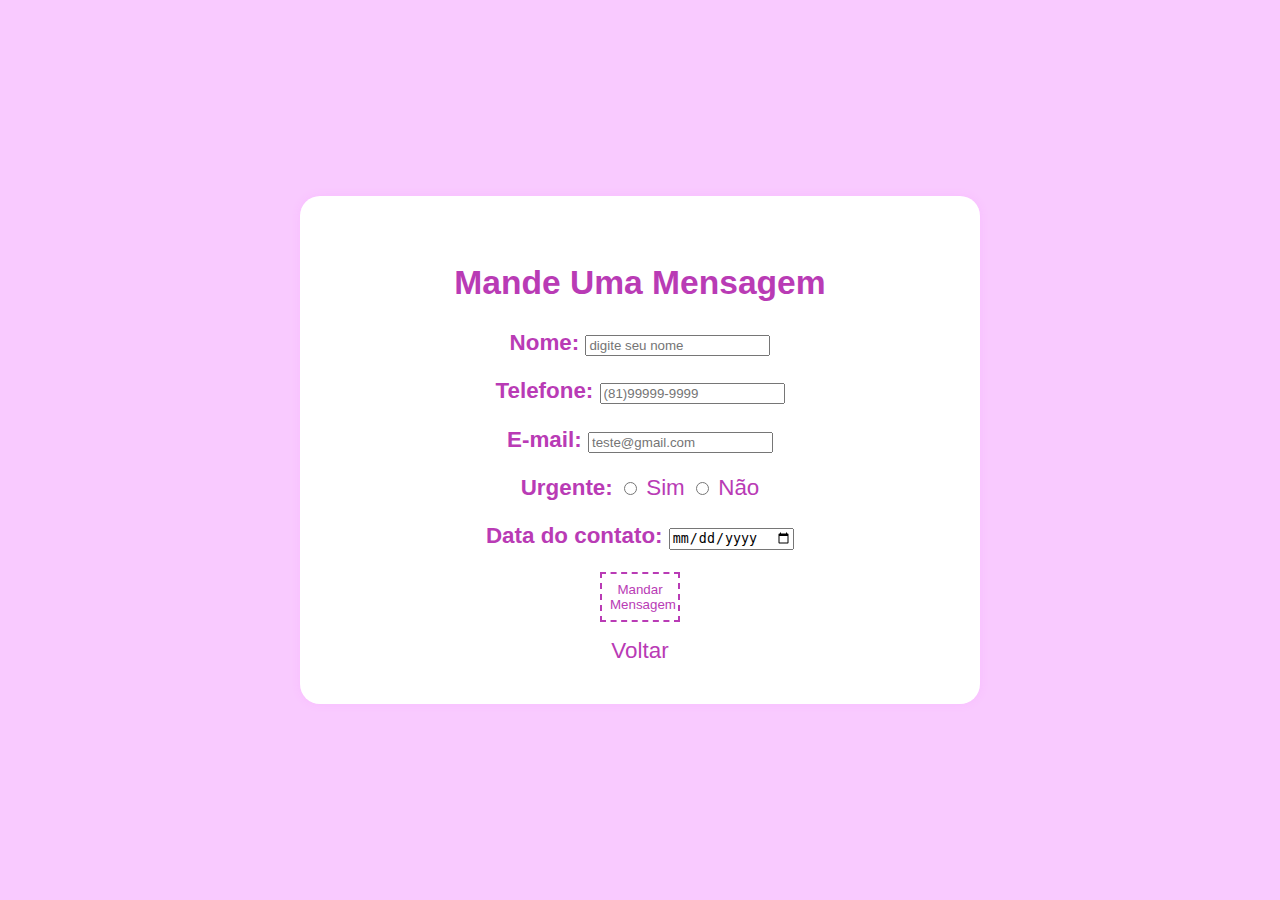
<file: Portifolio/contateme.html>
<!DOCTYPE html>
<html lang="pt-br">
<head>
    <meta charset="UTF-8">
    <link rel="stylesheet" href="style.css" />
    <meta name="viewport" content="width=device-width, initial-scale=1.0">
    <title>Contate-me</title>
</head>
<body>
    <main>
        <div class="content">
            <h2>Mande Uma Mensagem</h2>
            <form>
                <p>
                    <label for="name">Nome: </label>
                    <input required type="text" id="name" placeholder="digite seu nome">
                </p>
                <p>
                    <label>Telefone: </label>
                    <input required type="tel" placeholder="(81)99999-9999">
                </p>
                <p>
                    <label>E-mail: </label>
                    <input required type="email" placeholder="teste@gmail.com">
                </p>
                <p>
                    <label for="urgencia">Urgente: </label>
                    <input type="radio" name="opcao1" id="urgencia" value="opcao1"> Sim
                    <input type="radio" id="urgencia" name="opcao1" value="opcao2"> Não
                </p>
                <p>
                    <label for="dataContato">Data do contato: </label>
                    <input type="date" id="dataContato">
                </p>
                <!-- O botão de envio tem que está dentro do formm?
                O "botão" de voltar deve está dentro do form e ser umm 
                botão ou uma tag <a>?
                -->
                <button type="submit">Mandar Mensagem</button>
            </form>
            <a href="index.html">Voltar</a>
        </div>
    </main>
</body>
</html>
</file>
<file: Portifolio/style.css>
body {
    font-family: 'Roboto', sans-serif;
    font-size: 1.4rem;
    background-color: #f7b9ffc0;
    box-sizing: border-box;
    margin: 0;
    padding: 0;
}

main {
    display: flex;
    justify-content: center;
    align-items: center;
    height: 100vh;
}

.content {
    background-color: #ffffff;
    border-radius: 20px;
    box-shadow: 0 0 10px rgba(244, 94, 252, 0.118);
    padding: 40px;
    max-width: 600px;
    width: 100%;
    text-align: center;
}

.foto_perfil {
    border-radius: 50%;
    border-style: dashed;
    color: #b93bb5;
    padding: 0.2rem;
    margin-bottom: 20px;
    display: block;
    margin-left: auto;
    margin-right: auto;
}

.caixaPrincipal {
    text-align: center;
}

.nome, p, h2 {
    color: #b93bb5;
}

a {
    color: #b93bb5;
    text-decoration: none;
    margin: 0 5px;
}

a:hover {
    text-decoration: underline;
    color: #e589f1;
}

 li {
    color: #b93bb5;
    text-align: justify;
    padding: 0.3rem;

}

button {
    background-color: #ffffff;
    color: #b93bb5;
    margin-bottom: 1rem;
    padding: 0.5rem;
    width: 5rem;
    border: 2px dashed #b93bb5

}

button:hover {
    text-decoration: underline;
    color: #e589f1;
    transform: scale(1.2);
}

label {
    font-weight: bold;
}
</file>
